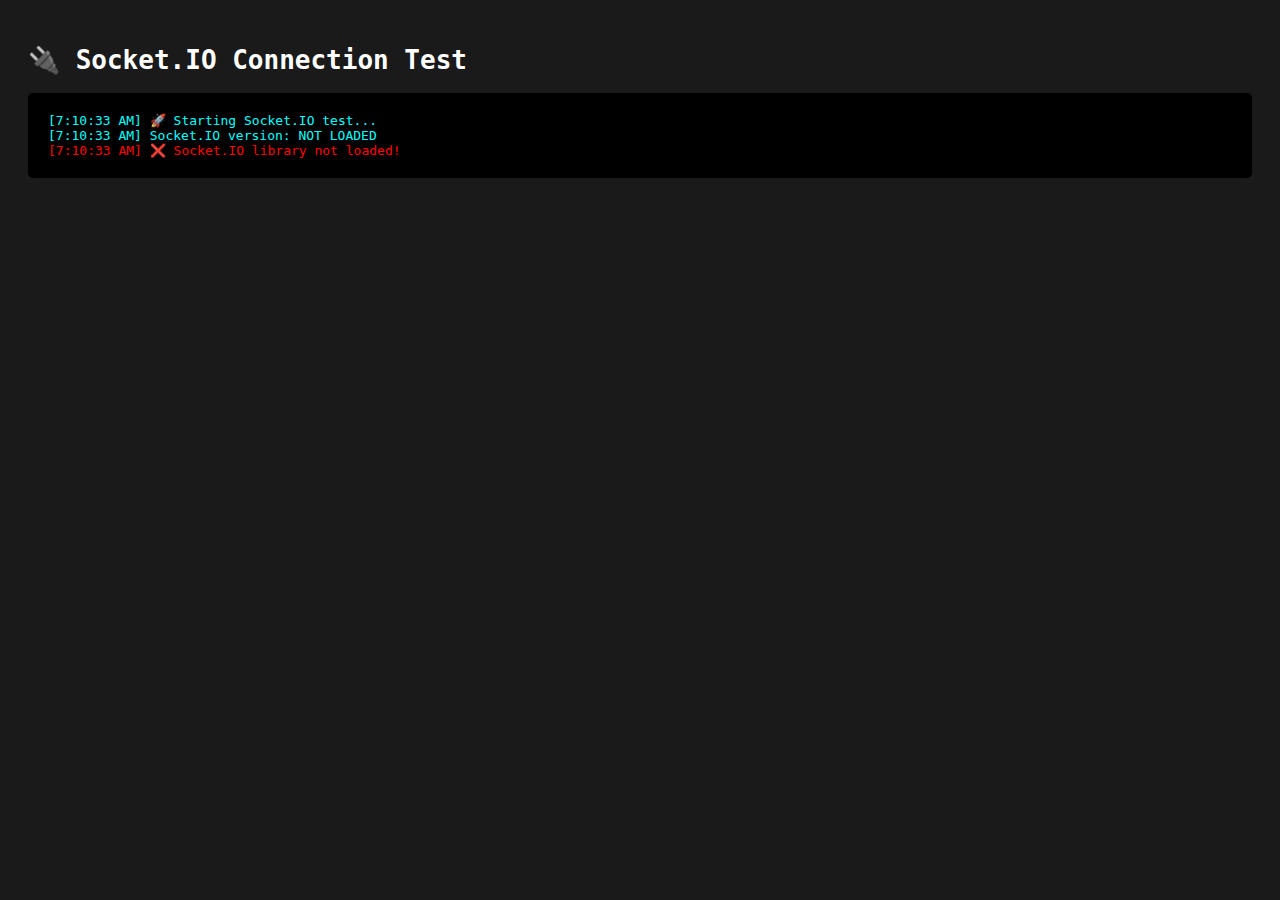
<file: mod2_screenshare/templates/test.html>
<!DOCTYPE html>
<html lang="en">
<head>
    <meta charset="UTF-8">
    <meta name="viewport" content="width=device-width, initial-scale=1.0">
    <title>Socket.IO Test</title>
    <style>
        body {
            background: #1a1a1a;
            color: #fff;
            font-family: monospace;
            padding: 20px;
        }
        .log {
            background: #000;
            padding: 20px;
            border-radius: 5px;
            max-height: 500px;
            overflow-y: auto;
        }
        .success { color: #00ff00; }
        .error { color: #ff0000; }
        .info { color: #00ffff; }
    </style>
</head>
<body>
    <h1>🔌 Socket.IO Connection Test</h1>
    <div class="log" id="log"></div>

    <script src="https://cdn.socket.io/4.7.5/socket.io.min.js"></script>
    <script>
        const logEl = document.getElementById('log');
        
        function log(msg, className = 'info') {
            const div = document.createElement('div');
            div.className = className;
            div.textContent = `[${new Date().toLocaleTimeString()}] ${msg}`;
            logEl.appendChild(div);
            logEl.scrollTop = logEl.scrollHeight;
            console.log(msg);
        }

        log('🚀 Starting Socket.IO test...', 'info');
        log('Socket.IO version: ' + (typeof io !== 'undefined' ? io.version : 'NOT LOADED'), 'info');
        
        if (typeof io === 'undefined') {
            log('❌ Socket.IO library not loaded!', 'error');
        } else {
            log('✅ Socket.IO library loaded', 'success');
            
            log('🔌 Attempting to connect...', 'info');
            const socket = io({
                transports: ['websocket', 'polling'],
                reconnection: true,
                reconnectionDelay: 1000,
                reconnectionAttempts: 10,
                timeout: 20000
            });

            socket.on('connect', () => {
                log('✅ CONNECTED! Socket ID: ' + socket.id, 'success');
            });

            socket.on('disconnect', (reason) => {
                log('❌ DISCONNECTED: ' + reason, 'error');
            });

            socket.on('connect_error', (error) => {
                log('❌ CONNECTION ERROR: ' + error.message, 'error');
            });

            socket.on('connect_timeout', () => {
                log('❌ CONNECTION TIMEOUT', 'error');
            });

            socket.on('reconnect_attempt', () => {
                log('🔄 Reconnecting...', 'info');
            });

            socket.on('reconnect', () => {
                log('✅ RECONNECTED!', 'success');
            });

            socket.on('frame', (data) => {
                log('📺 Received frame data', 'success');
            });

            socket.on('audio', (data) => {
                log('🔊 Received audio data', 'success');
            });
        }
    </script>
</body>
</html>
</file>
